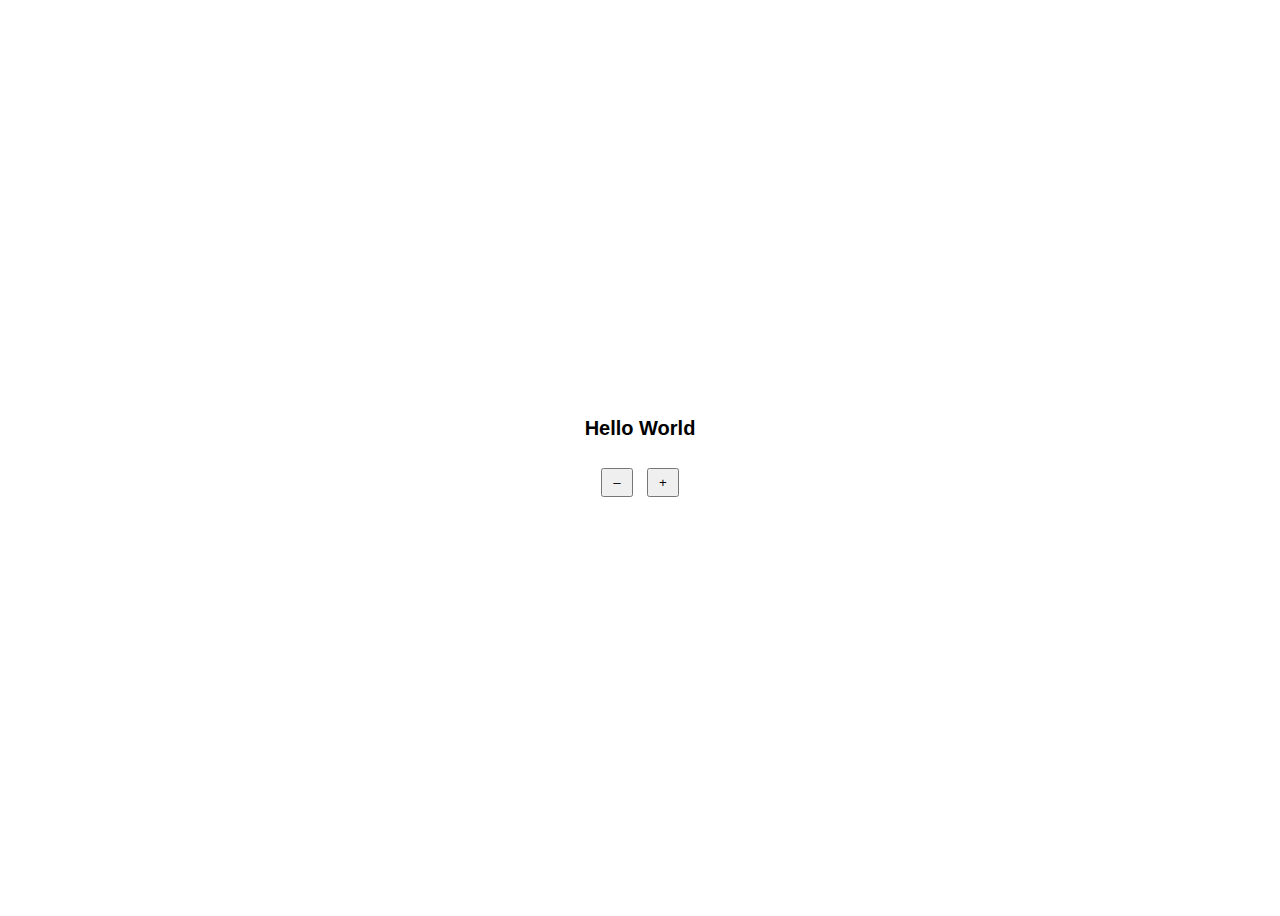
<file: 02-font-resizer/index.html>
<!DOCTYPE html>
<html lang="en">
  <head>
    <meta charset="UTF-8" />
    <meta name="viewport" content="width=device-width, initial-scale=1.0" />
    <title>Lever 1: Font resizer</title>
    <link rel="stylesheet" href="styles.css" />
  </head>
  <body>
    <div class="container">
      <h1 id="textContent">Hello World</h1>

      <div class="btn-group">
        <button id="zoomOutBtn">–</button>
        <button id="zoomInBtn">+</button>
      </div>
    </div>
    <script src="script.js"></script>
  </body>
</html>
</file>
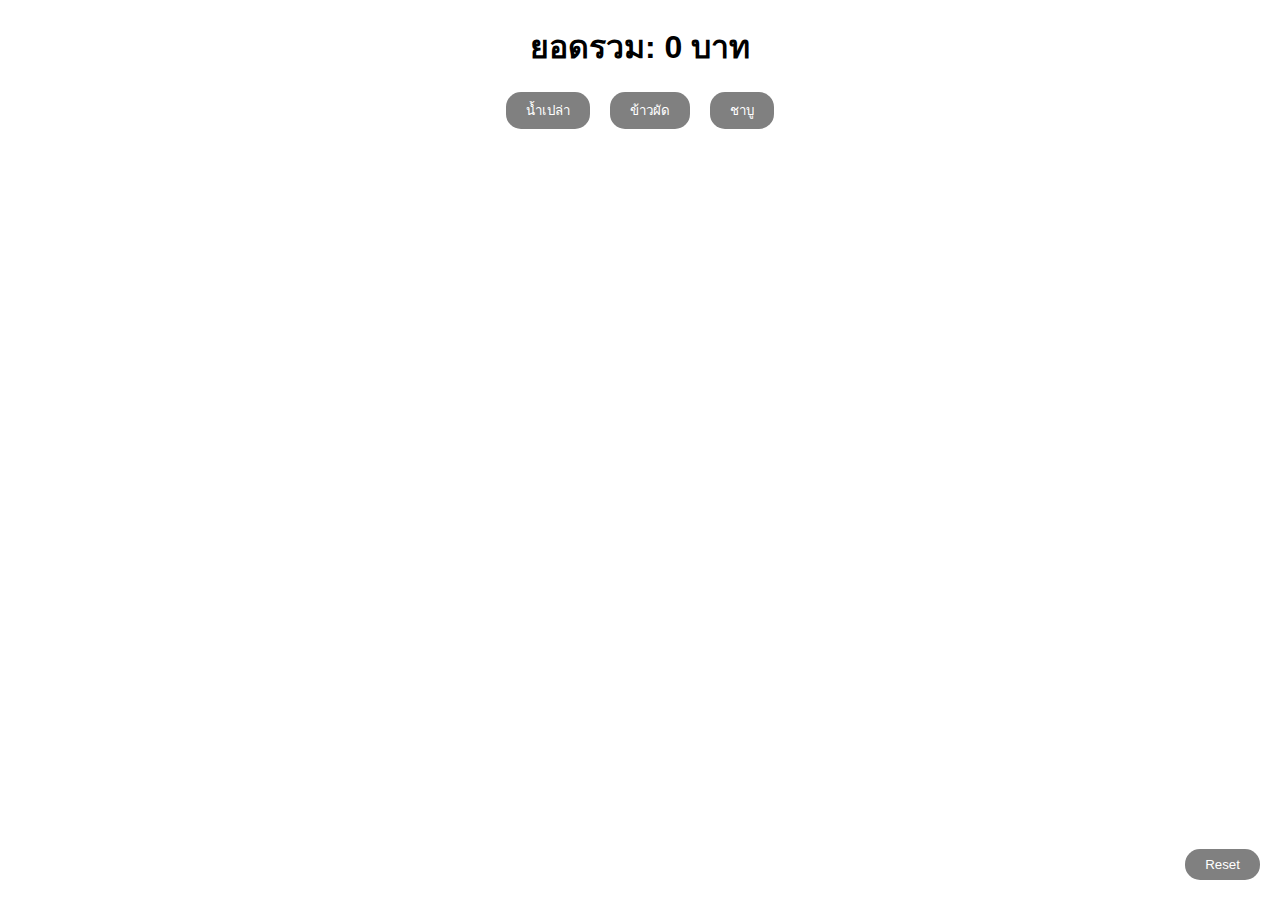
<file: 03-simple-cashier/index.html>
<!DOCTYPE html>
<html lang="en">
  <head>
    <meta charset="UTF-8" />
    <meta name="viewport" content="width=device-width, initial-scale=1.0" />
    <title>Level 1: Simple Cashier</title>
    <link rel="stylesheet" href="styles.css" />
  </head>
  <body>
    <div class="container">
      <h1>ยอดรวม: <span id="totalPrice">0</span> บาท</h1>

      <div class="btn-group">
        <button id="waterBtn">น้ำเปล่า</button>
        <button id="friedRiceBtn">ข้าวผัด</button>
        <button id="shabuBtn">ชาบู</button>
      </div>
      <button id="resetBtn">Reset</button>
    </div>
    <script src="script.js"></script>
  </body>
</html>
</file>
<file: 02-font-resizer/styles.css>
body {
  font-family: sans-serif;
  height: 100vh;
  /* background-color: bisque; */
  display: flex;
  justify-content: center;
  align-items: center;
}

h1 {
  text-align: center;
  font-size: 20px;
}

.btn-group {
  /* background-color: aquamarine; */
  text-align: center;
  padding: 10px;
}

button {
  margin: 5px;
  cursor: pointer;
  padding: 5px 10px;
}
</file>
<file: 03-simple-cashier/styles.css>
body {
  font-family: sans-serif;
  margin: 0;
  min-height: 100vh;
}

.container {
  height: 100vh;
  display: flex;
  flex-direction: column; /*สั่งของเรียงจากบนลงล่าง*/
}

h1 {
  font-size: 2rem;
  text-align: center;
  margin-bottom: 20px;
  /* background-color: aliceblue; */
}

.btn-group {
  /* background-color: aliceblue; */
  display: flex;
  justify-content: center;
  gap: 20px;
}

button {
  padding: 8px 20px;
  border-radius: 15px;
  outline: none;
  border: none;
  cursor: pointer;
  background-color: gray;
  color: #fff;
}

button:hover {
  opacity: 0.8;
}

#resetBtn {
  align-self: flex-end;
  margin-top: auto;
  margin-bottom: 20px;
  margin-right: 20px;
}
</file>
